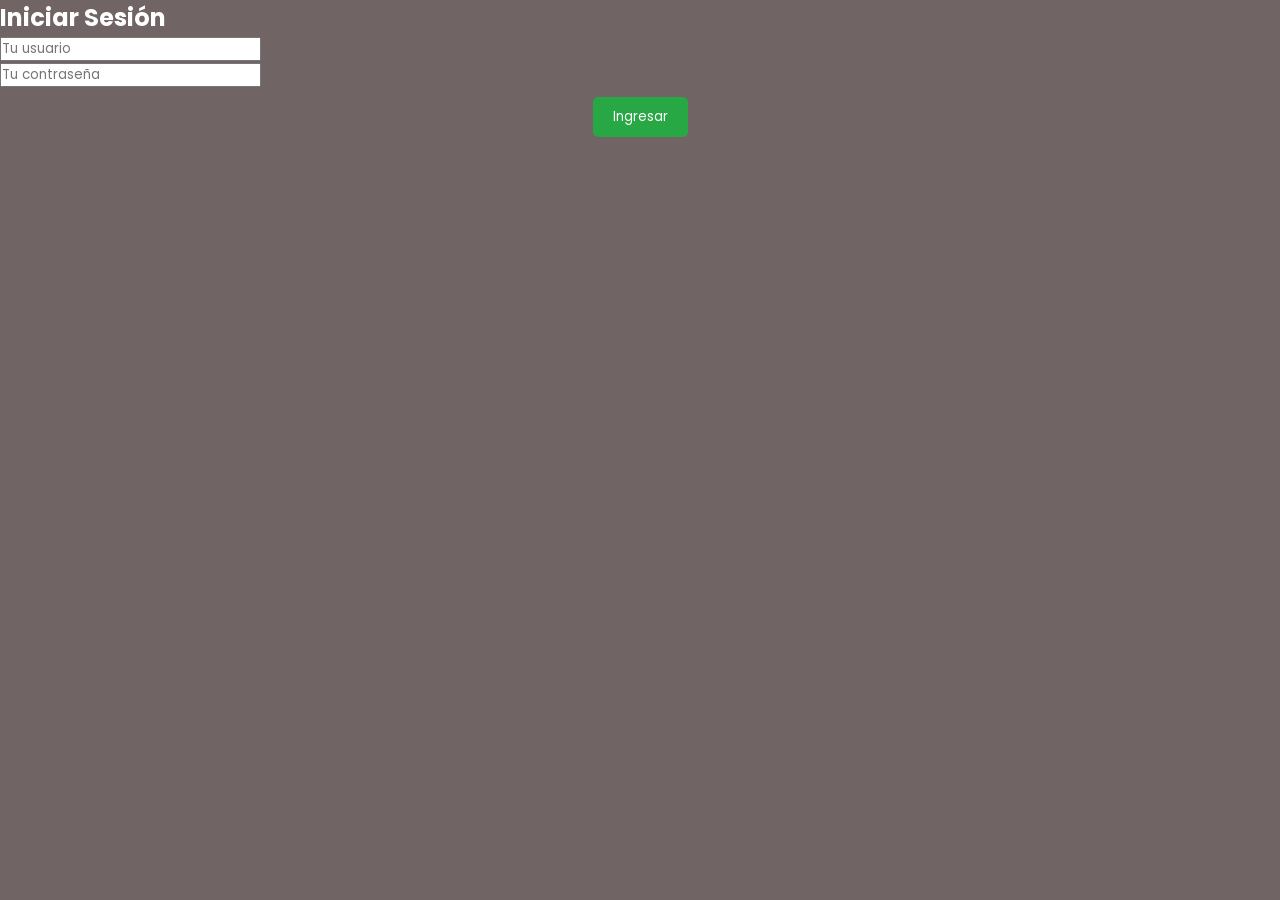
<file: WEB/log_in_test1.html>
<!DOCTYPE html>
<html lang="es">
<head>
    <meta charset="UTF-8">
    <title>Prueba de Login</title>
    <link rel="stylesheet" href="styles.css">
</head>
<body>

<h2>Iniciar Sesión</h2>
    <div>
    
    <!-- Cuadros para escribir -->
    <input type="text" id="usuario" placeholder="Tu usuario">
    <br>
    <input type="password" id="contra" placeholder="Tu contraseña">
    <br>
    
    <!-- El botón que dispara la función de JavaScript -->
    <button onclick="entrar()">Ingresar</button>
</div>

    <script>
        function entrar() {
            // 1. Guardamos lo que escribió el usuario en variables
            var user = document.getElementById('usuario').value;
            var pass = document.getElementById('contra').value;

            // 2. Comparamos si es correcto
            if (user == "admin" && pass == "1234") {
                alert("¡Bienvenido! Los datos son correctos.");
                window.location.href = "index.html"; // Redirige a otra página
            } else {
                alert("Error: Usuario o clave equivocados.");
            }
        }
    </script>

</body>
</html>
</file>
<file: WEB/styles.css>
@import url('https://fonts.googleapis.com/css2?family=Fredoka:wght@300..700&family=Miniver&family=Playwrite+NO:wght@100..400&family=Poppins:wght@400;500;600;700&display=swap');

* {
    margin: 0;
    padding: 0;
    box-sizing: border-box;
    font-family: "Poppins", sans-serif;
}

:root {
    --white-color: #fff;
    --dark-color: #0a0a0a;
    --primary-color: #706464;
    --secondary-color: #7a7876;
    --light-pink-color: #faf4f5;
    --medium-gray-color: #ccc;

    --font-size-s: 0.9rem;
    --font-size-n: 1rem;
    --font-size-m: 1.12rem;
    --font-size-l: 1.5rem;
    --font-size-xl: 2rem;
    --font-size-xxl: 2.3rem;

    --font-weigth-normal: 400;
    --font-weigth-medium: 500;
    --font-weigth-semibold: 600;
    --font-weigth-bold: 700;

    --border-radius-s: 8px;
    --border-radius-m: 30px;
    --border-radius-circle: 50%;

    --site-max-width: 1300px;
}

html, body {
    scroll-behavior: smooth;
}

body {
    background: var(--primary-color);
    min-height: 100vh;
    display: flex;
    flex-direction: column;
}

ul {
    list-style: none;
}

a {
    text-decoration: none;
}



img {
    width: 100%;
}

p {
    font-family: "Poppins", sans-serif;
    color: var(--white-color);
    padding-left: 20px;
}

h2 {
    color: var(--white-color);
    font-family: "Poppins", sans-serif;
}

button {
    cursor: pointer;
    border: none;
    background: none;
}

/* HEADER */
header {
    background: var(--dark-color);
    position: -webkit-sticky;
    position: sticky;
    top: 0;
    z-index: 100;
}

header .navbar {
    display: flex;
    padding: 20px;
    align-items: center;
    justify-content: space-between;
}

.navbar .nav-menu {
    display: flex;
    gap: 10px;
}

.navbar .nav-logo .logo-text {
    color: var(--white-color);
}

.navbar .nav-menu .nav-link {
    padding: 10px 18px;
    transition: 0.5s ease;
    font-size: var(--font-size-m);
    color: var(--white-color);
    border-radius: var(--border-radius-m);
}

.navbar .nav-menu .nav-link:hover {
    background: var(--secondary-color);
    color: var(--white-color);
}

/* MAIN */
main {
    background: var(--primary-color);
    flex: 1;
}

/* FOOTER */
footer {
    background: var(--dark-color);
}


/* BANNER */
.banner {
    width: 100%;
    height: 420px;
    overflow: hidden;
}

.banner img {
    width: 100%;
    height: 100%;
    object-fit: cover;
    filter: brightness(0.7) blur(1px);
}

/* SECCIONES */
.historia, .productos {
    padding-top: 20px;
}

.hist-info, .hist-imgs {
    padding-left: 140px;
}


.text-hist{
text-align: center;
}


/* PRODUCTOS */
.contenedor-prod {
    display: flex;
    align-items: flex-start;
    gap: 20px;
    padding: 20px;
}

.prod-info {
    flex: 1;
}

.prod-imgs {
    flex: 0 0 45%;
    padding-right: 100px;
}

.prod-imgs img {
    width: 100%;
    border-radius: 8px;
}


.historia, .productos {
    padding: 40px 0;
}

.contenedor-hist {
    display: flex;
    flex-direction: column;
    gap: 30px;
    padding: 20px;
    max-width: 1300px;
    margin: 0 auto;
}

.hist-info {
    width: 100%;
    padding: 0 20px;
}

.subtitle_secondary {
    margin-left: 0;
    margin-bottom: 15px;
    font-size: 2rem;
}

/* TEAM */
.team-grid {
    display: grid;
    grid-template-columns: repeat(auto-fit, minmax(220px, 1fr));
    gap: 20px;
    margin-top: 20px;
    padding: 0 20px;
}

.member-card {
    background: rgba(0, 0, 0, 0.18);
    border-radius: 18px;
    padding: 24px 16px;
    text-align: center;
    color: var(--white-color);
    box-shadow: 0 6px 18px rgba(0, 0, 0, 0.25);
    transition: transform 0.3s ease, box-shadow 0.3s ease, background-color 0.3s ease;
}

.member-card:hover,
.member-card:focus-visible {
    transform: translateY(-6px);
    box-shadow: 0 10px 24px rgba(0, 0, 0, 0.35);
    background: rgba(0, 0, 0, 0.28);
    outline: 2px solid var(--white-color);
    outline-offset: 4px;
}

.member-img {
    width: 120px;
    height: 120px;
    object-fit: cover;
    border-radius: 50%;
    border: 4px solid var(--secondary-color);
    margin-bottom: 12px;
    background: #111;
}

.member-card h3 {
    margin-bottom: 8px;
    font-size: 1.1rem;
    color: var(--white-color);
}

.member-card p {
    padding-left: 0;
    font-size: 0.92rem;
    color: #f1f1f1;
    line-height: 1.4;
}

.member-card p:not(.member-bio) {
    max-height: 0;
    margin: 0;
    overflow: hidden;
    opacity: 0;
    transform: translateY(6px);
    transition: max-height 0.3s ease, margin 0.3s ease, opacity 0.3s ease, transform 0.3s ease;
}

.member-bio {
    max-height: 0;
    margin: 0;
    overflow: hidden;
    opacity: 0;
    transform: translateY(6px);
    transition: max-height 0.3s ease, margin 0.3s ease, opacity 0.3s ease, transform 0.3s ease;
}

.member-card:hover .member-bio,
.member-card:focus-visible .member-bio {
    max-height: 5rem;
    margin-top: 12px;
    opacity: 1;
    transform: translateY(0);
}

.member-card:hover p:not(.member-bio),
.member-card:focus-visible p:not(.member-bio) {
    max-height: 5rem;
    margin-top: 8px;
    opacity: 1;
    transform: translateY(0);
}

@media (prefers-reduced-motion: reduce) {
    .member-card,
    .member-bio {
        transition: none;
    }
}

/* PRODUCTOS */
.contenedor-prod {
    display: flex;
    align-items: center;
    gap: 20px;
    padding: 20px;
    max-width: 1300px;
    margin: 0 auto;
}

.prod-info {
    flex: 1;
    padding: 0 20px;
}

.prod-imgs {
    flex: 0 0 40%;
    padding-right: 20px;
}

.prod-imgs img {
    width: 100%;
    border-radius: 12px;
}

/* FOOTER */
.contactos {
    text-align: center;
    color: var(--white-color);
    padding: 20px 0;
}

.contactos a {
    color: var(--white-color);
}


button {
    display: block;      
    width: fit-content;    
    margin: 10px auto;    
    padding: 10px 20px; 
}

button {
    background-color: #28a745;
    color: white;
    border: none;
    padding: 10px 20px;
    cursor: pointer;
    border-radius: 5px;
    margin-top: 10px;
    
    /* 1. La transición: hace que los cambios sean suaves y no de golpe */
    transition: all 0.2s ease; 
}

/* 2. Cuando el mouse pasa por arriba */
button:hover {
    background-color: #218838; /* Se pone un poco más oscuro */
    transform: scale(1.05);    /* Se agranda un poquito (efecto visual) */
}

/* 3. Cuando hacés el clic (efecto de hundido) */
button:active {
    transform: scale(0.95);    /* Se achica un poco, como si lo estuvieras pisando */
    background-color: #1e7e34;

}

.team-grid {
    display: grid;
    grid-template-columns: repeat(auto-fit, minmax(180px, 1fr));
    gap: 20px;
    margin-top: 20px;
    padding: 0 20px 20px 20px;
}

.member-card {
    background: rgba(0, 0, 0, 0.18);
    border-radius: 18px;
    padding: 20px 15px;
    text-align: center;
    color: var(--white-color);
    box-shadow: 0 6px 18px rgba(0, 0, 0, 0.25);
    transition: transform 0.3s ease, box-shadow 0.3s ease;
}

.member-card:hover {
    transform: translateY(-6px);
    box-shadow: 0 10px 24px rgba(0, 0, 0, 0.35);
}

.member-img {
    width: 120px;
    height: 120px;
    object-fit: cover;
    border-radius: 50%;
    border: 4px solid var(--secondary-color);
    margin-bottom: 12px;
}

.member-card h3 {
    margin-bottom: 8px;
    font-size: 1.1rem;
    color: var(--white-color);
}

.member-card p {
    padding-left: 0;
    font-size: 0.92rem;
    color: #f1f1f1;
}

/* ORGANIZACION DE SECCIONES */
.historia,
.productos {
    padding: 64px 20px;
}

.contenedor-hist,
.contenedor-prod {
    width: min(100%, var(--site-max-width));
    padding: 0;
}

.section-title,
.subtitle_secondary {
    margin: 0 auto 18px;
    text-align: center;
    font-size: clamp(1.7rem, 3vw, 2.3rem);
    line-height: 1.2;
}

.text-hist {
    max-width: 700px;
    margin: 0 auto;
    padding: 0;
    text-align: center;
    line-height: 1.7;
}

.team-grid {
    width: min(100%, 1080px);
    margin: 32px auto 0;
    padding: 0;
    gap: 24px;
}

.member-card {
    min-height: 230px;
    padding: 18px 16px;
    display: flex;
    flex-direction: column;
    align-items: center;
    justify-content: flex-start;
}

.member-card p:not(.member-bio) {
    min-height: 0;
}

.contenedor-prod {
    align-items: center;
    gap: clamp(28px, 6vw, 72px);
    margin: 34px auto 0;
}

.prod-info,
.prod-imgs {
    padding: 0;
}

.prod-info p {
    max-width: 600px;
    padding: 0;
    line-height: 1.8;
}

.prod-imgs {
    flex-basis: min(42%, 500px);
}

@media (max-width: 700px) {
    header .navbar {
        padding: 14px 16px;
    }

    .navbar .nav-logo .logo-text {
        font-size: 1.35rem;
    }

    .navbar .nav-menu {
        justify-content: center;
        flex-wrap: wrap;
        gap: 2px;
    }

    .navbar .nav-menu .nav-link {
        padding: 8px 9px;
        font-size: 0.82rem;
    }

    .banner {
        height: clamp(240px, 58vw, 360px);
    }

    .historia,
    .productos {
        padding: 48px 16px;
    }

    .contenedor-prod {
        flex-direction: column;
        align-items: stretch;
    }

    .prod-info p {
        max-width: none;
    }

    .prod-imgs {
        flex-basis: auto;
    }

    .team-grid {
        grid-template-columns: minmax(0, 1fr);
    }

    .member-card {
        min-height: 0;
    }

    .contactos {
        padding: 20px 16px;
    }

    .contactos a {
        display: inline-block;
        max-width: 100%;
        overflow-wrap: anywhere;
    }
}
</file>
